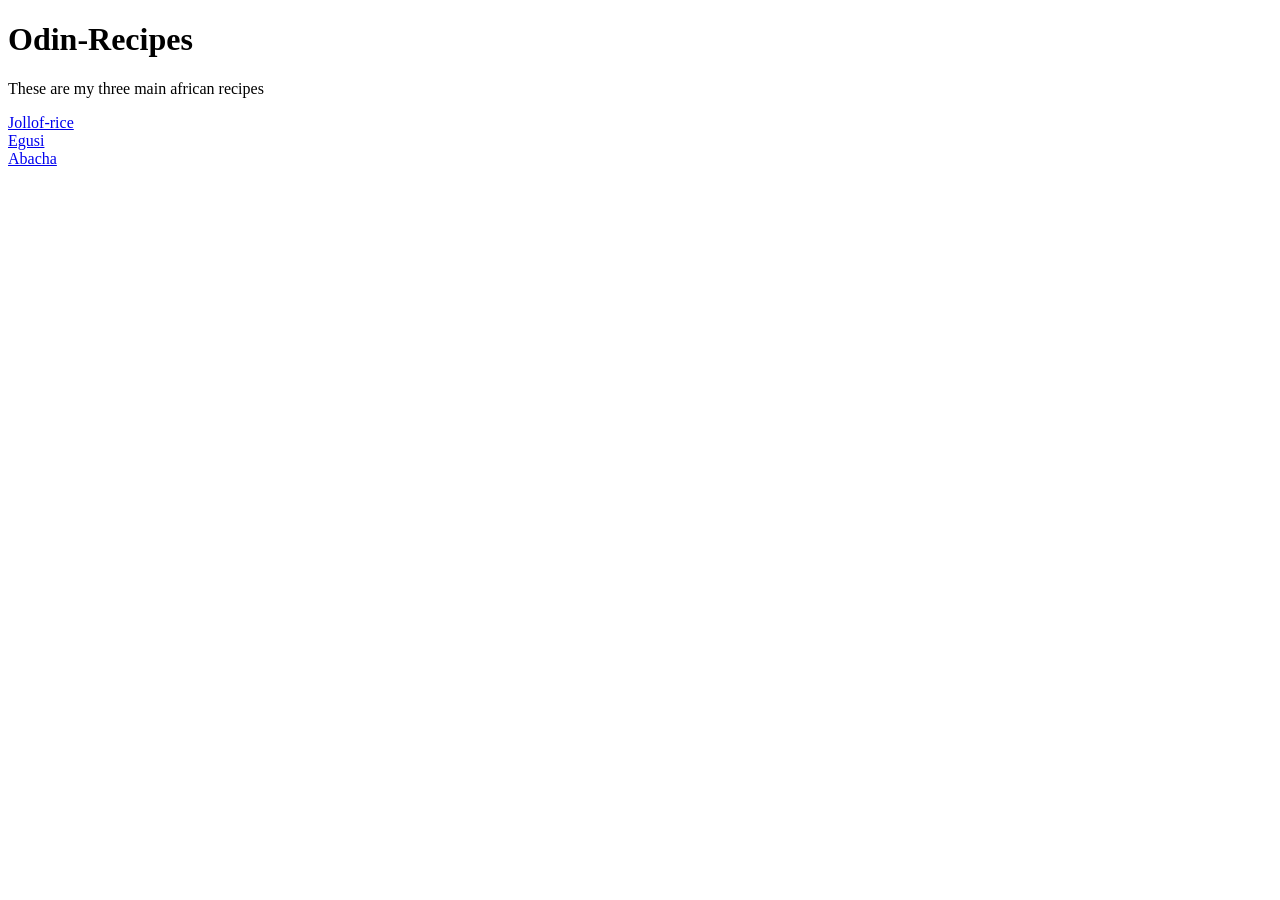
<file: index.html>
<!DOCTYPE html>
<html lang="en">
    <head>
        <meta charset="UTF-8">
        <title>Odin_recipes</title>
    </head>
    <body>
        <h1>Odin-Recipes</h1>
        <p>These are my three main african recipes </p>
        <a href="./recipes/jollof-rice.html">Jollof-rice</a><br>
        <a href="./recipes/egusi.html">Egusi</a><br>
        <a href="./recipes/abacha.html">Abacha</a>
    </body>
</html>
</file>
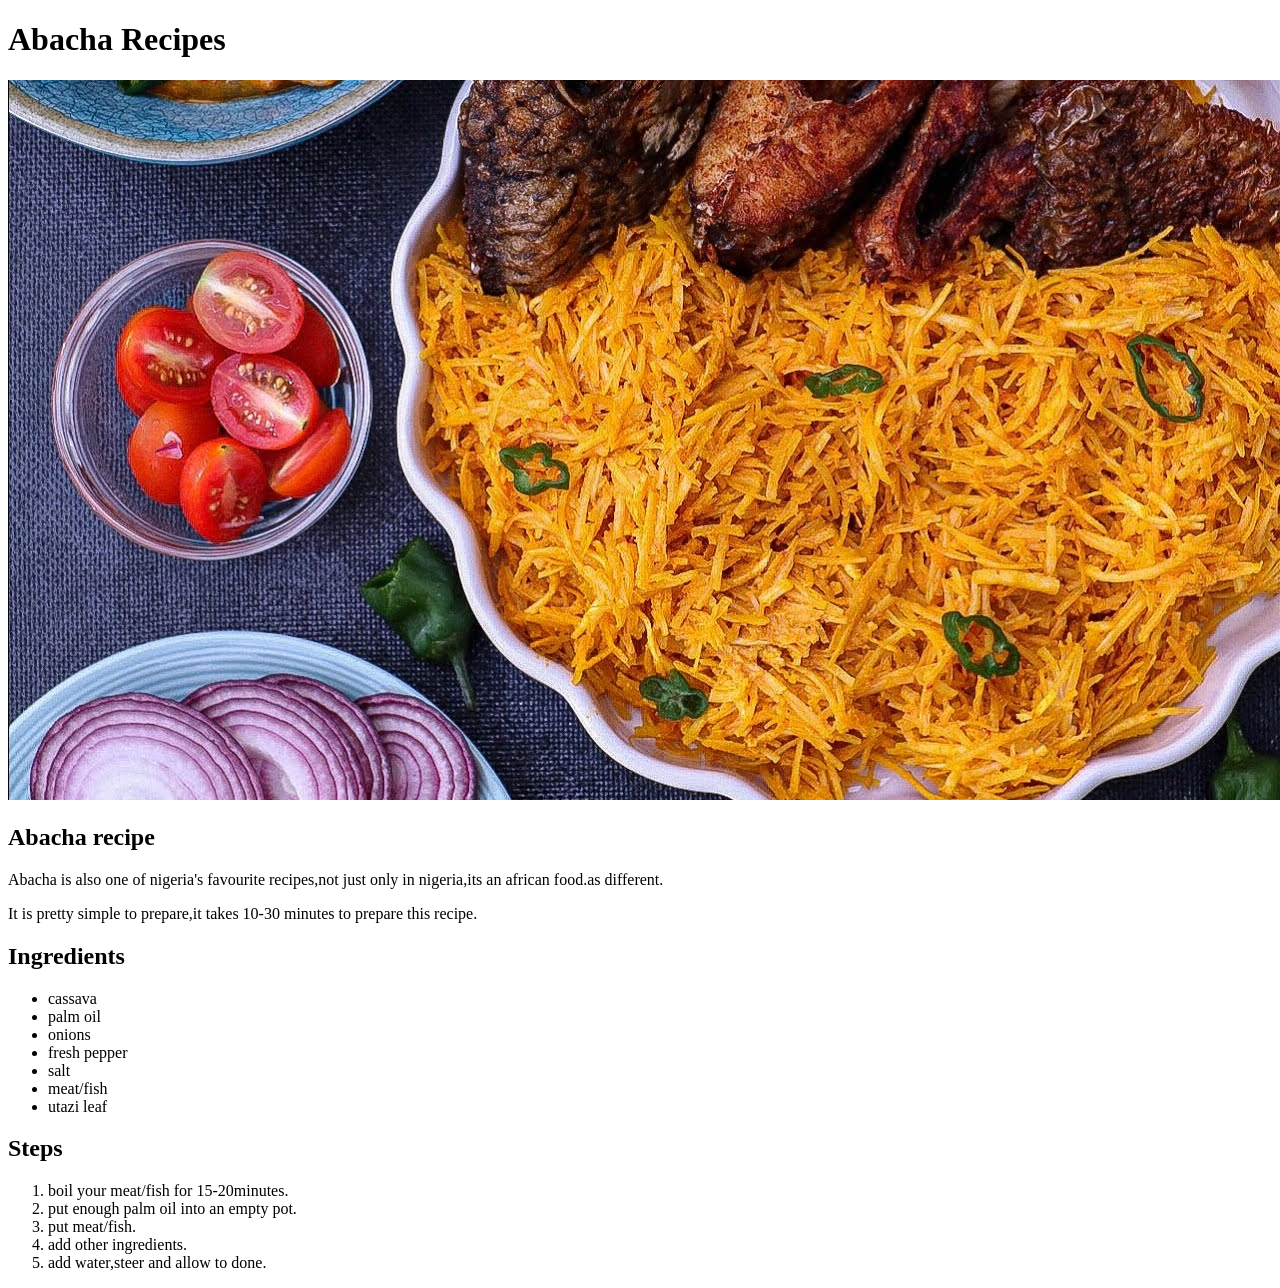
<file: abacha.html>
<!DOCTYPE html>
<html lang="en">

<head>

    <meta charset="utf-8">
    <title>Abacha recipe</title>

</head>

<body>

    <h1>Abacha Recipes</h1>
        <img src="../recipes images/abacha 1.jpg" alt="abacha delicacy">

            <h2>Abacha recipe</h2>
                <p>Abacha is also one of nigeria's favourite recipes,not just 
            only in nigeria,its an african food.as different.</p>
                <p>It is pretty simple to prepare,it takes 10-30 minutes to prepare this recipe.</p>

        <h2>Ingredients</h2>
            <ul>
                <li>cassava</li>
                <li>palm oil</li>
                <li>onions</li>
                <li>fresh pepper</li>
                <li>salt</li>
                <li>meat/fish</li>
                <li>utazi leaf</li>
            </ul>
        <h2>Steps</h2>
            <ol>
                <li>boil your meat/fish for 15-20minutes.</li>
                <li>put enough palm oil into an empty pot.</li>
                <li>put meat/fish.</li>
                <li>add other ingredients.</li>
                <li>add water,steer and allow to done.</li>
            </ol>
</body>
</html>
</file>
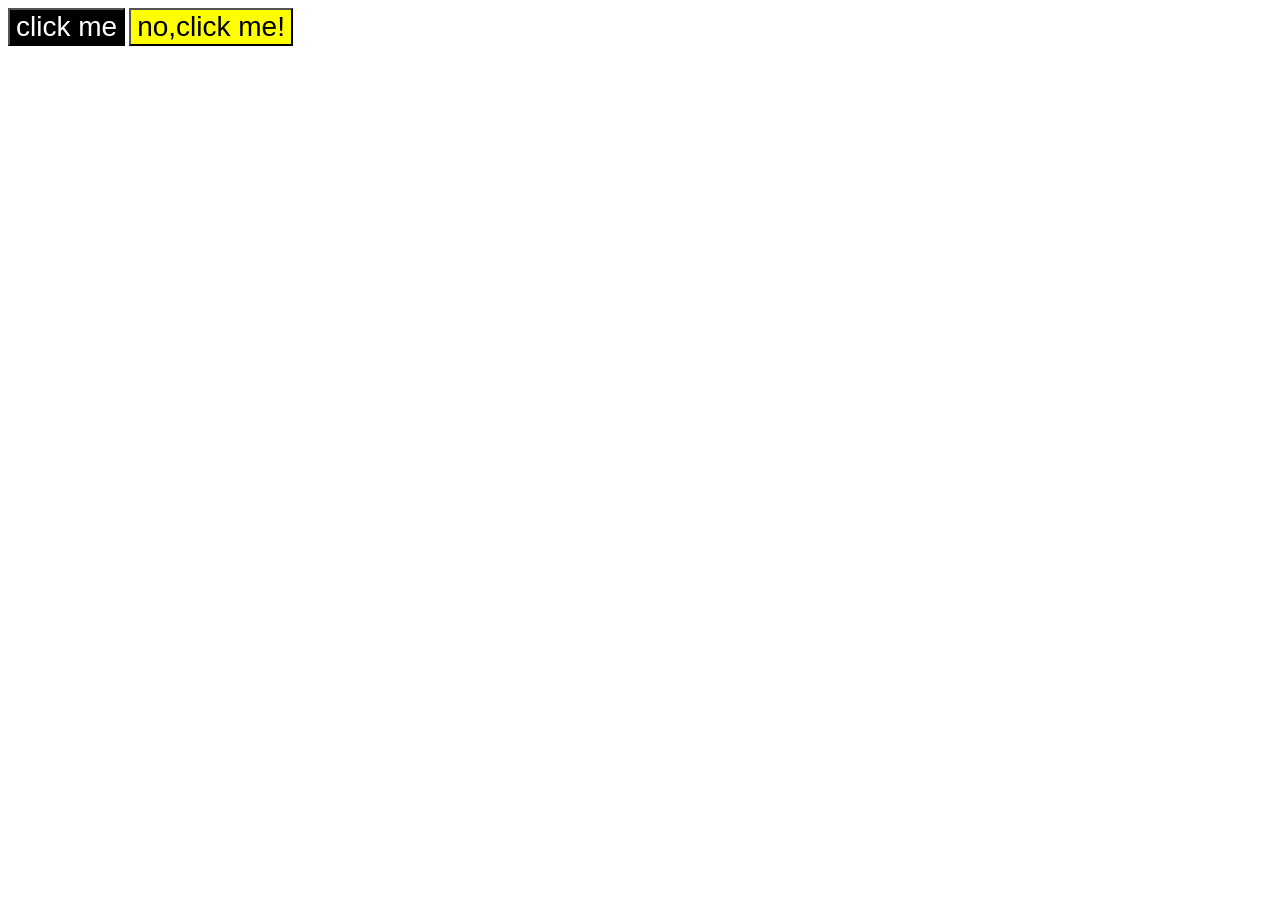
<file: click.html>
<!DOCTYPE html>
<html lang="en">

<head>
    <meta charset="UTF-8">
    <title>click me</title>
    <link rel="stylesheet" href="click.css">
</head>

<body>
    <button class="num1">click me</button>
    <button class="num2">no,click me!</button>
</body>

</html>
</file>
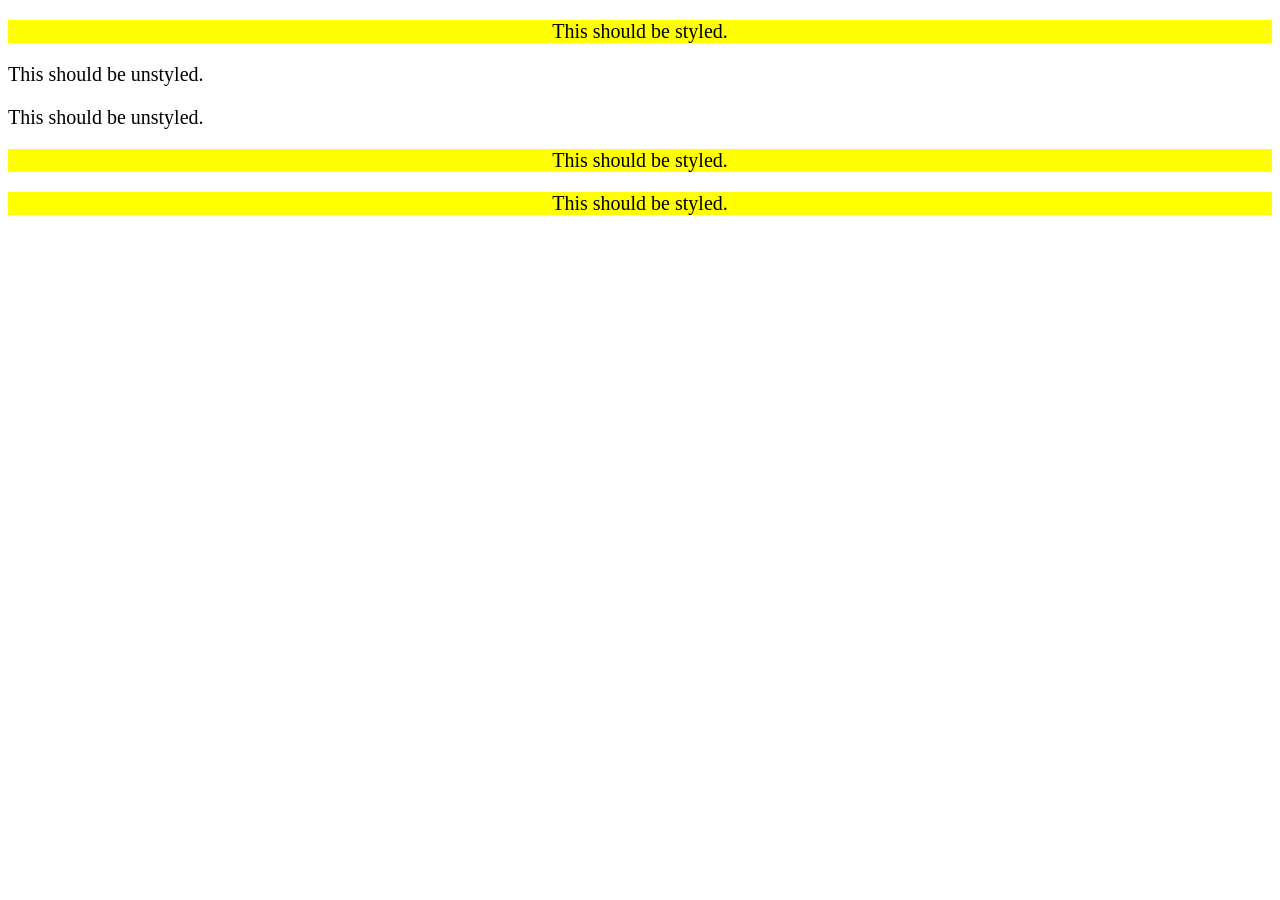
<file: decendant.html>
<!DOCTYPE html>
<html lang="en">
 
<head>
    <meta charset="UTF-8">
    <title>decendant combinator</title>
    <link rel="stylesheet" href="decendant.css">
</head>

<body>
    <div class="container">
    <p class="line">This should be styled.</p>
<div>
    <p class="line2">This should be unstyled.</p>
    <p class="line2">This should be unstyled.</p>
</div>

<div class="container">
    <p class="line">This should be styled.</p>
    <p class="line">This should be styled.</p>
</div>
</div>
</body>
</html>
</file>
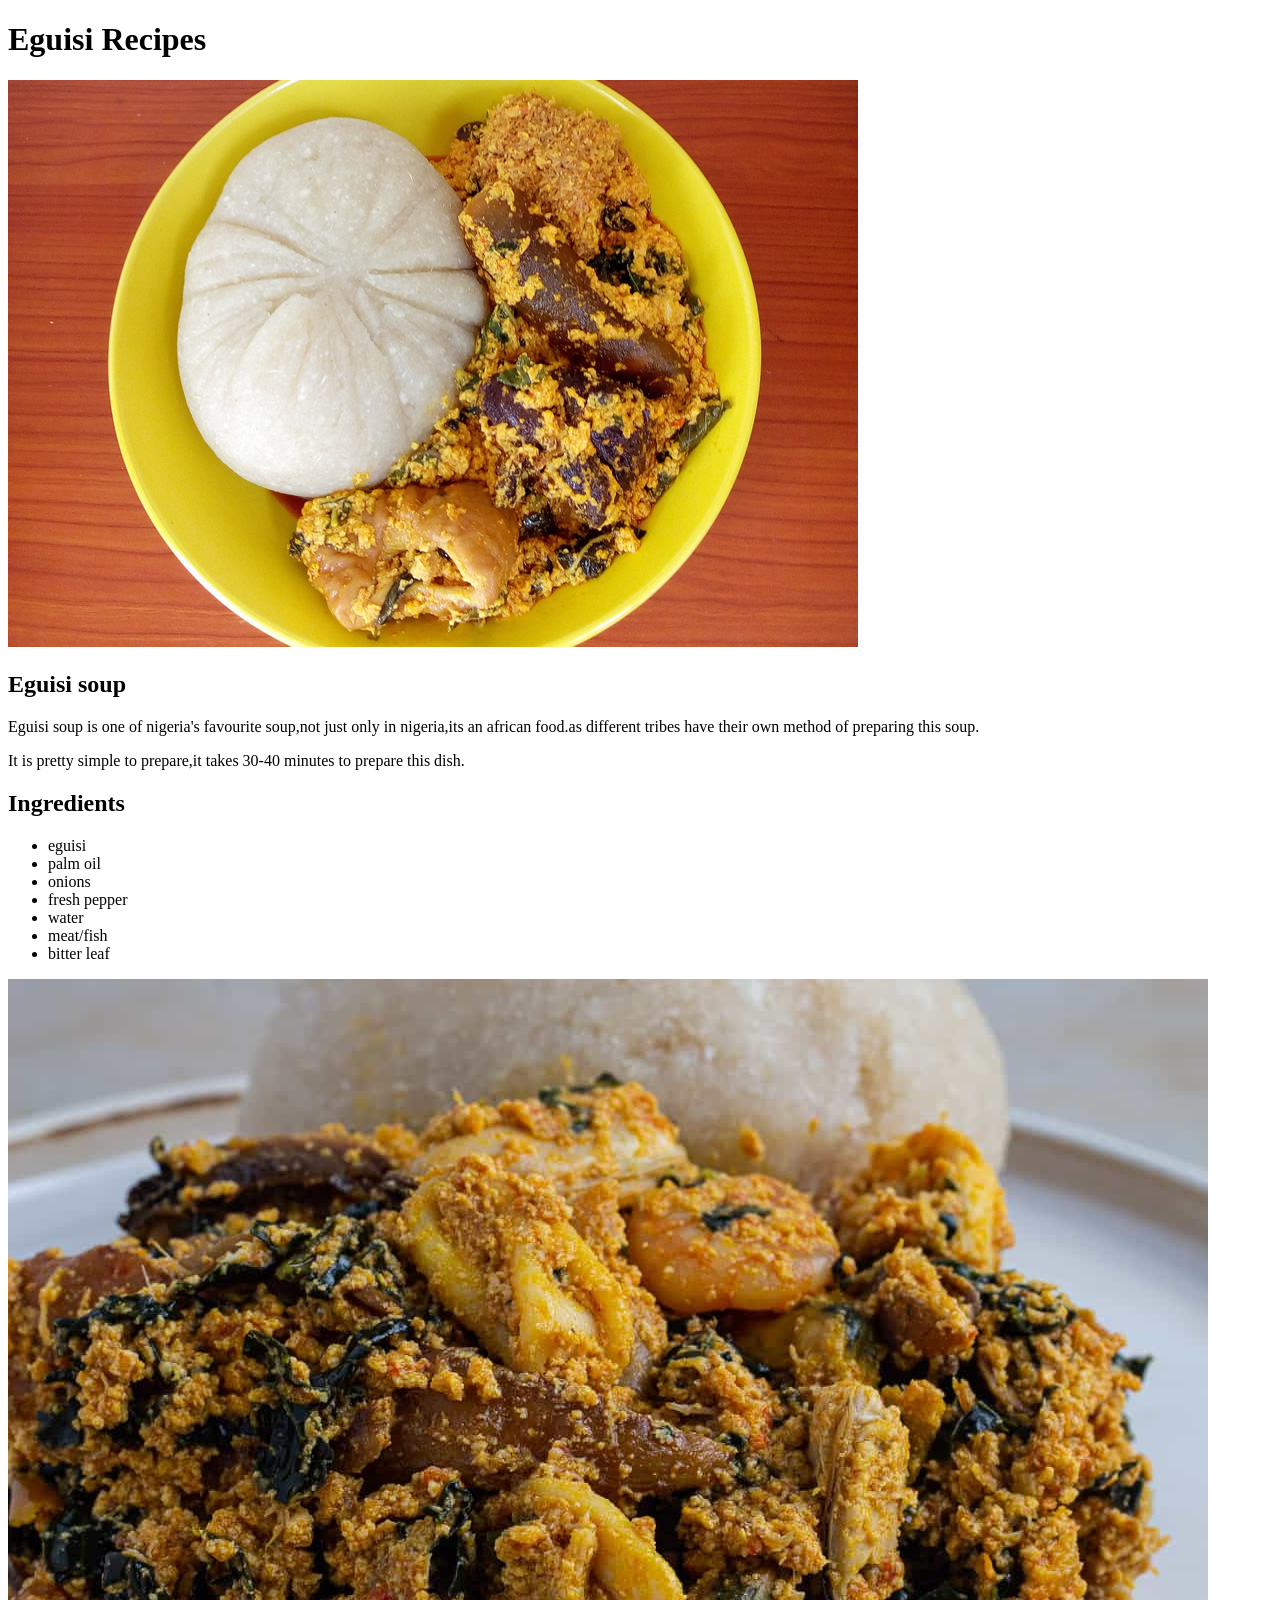
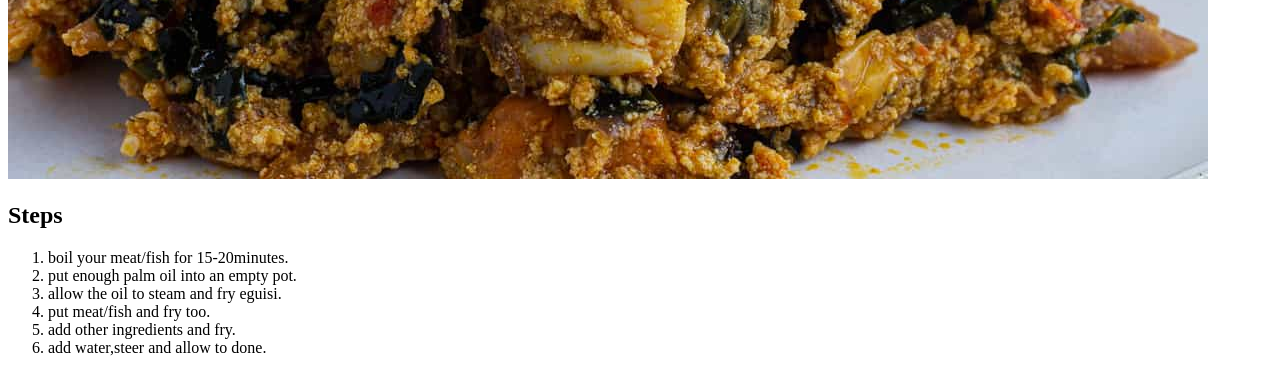
<file: eguisi.html>
<!DOCTYPE html>
<html lang="en">

<head>

    <meta charset="utf-8">
    <title>eguisi soup</title>

</head>

<body>

    <h1>Eguisi Recipes</h1>
        <img src="../recipes images/eguisi 2.jpg">

            <h2>Eguisi soup</h2>
                <p>Eguisi soup is one of nigeria's favourite soup,not just 
            only in nigeria,its an african food.as different tribes have their own 
            method of preparing this soup.</p>
                <p>It is pretty simple to prepare,it takes 30-40 minutes to prepare this dish.</p>

        <h2>Ingredients</h2>
            <ul>
                <li>eguisi</li>
                <li>palm oil</li>
                <li>onions</li>
                <li>fresh pepper</li>
                <li>water</li>
                <li>meat/fish</li>
                <li>bitter leaf</li>
            </ul>
        <img src="../recipes images/eguisi 1.jpg">
        <h2>Steps</h2>
            <ol>
                <li>boil your meat/fish for 15-20minutes.</li>
                <li>put enough palm oil into an empty pot.</li>
                <li>allow the oil to steam and fry eguisi.</li>
                <li>put meat/fish and fry too.</li>
                <li>add other ingredients and fry.</li>
                <li>add water,steer and allow to done.</li>
            </ol>

</body>
</html>
</file>
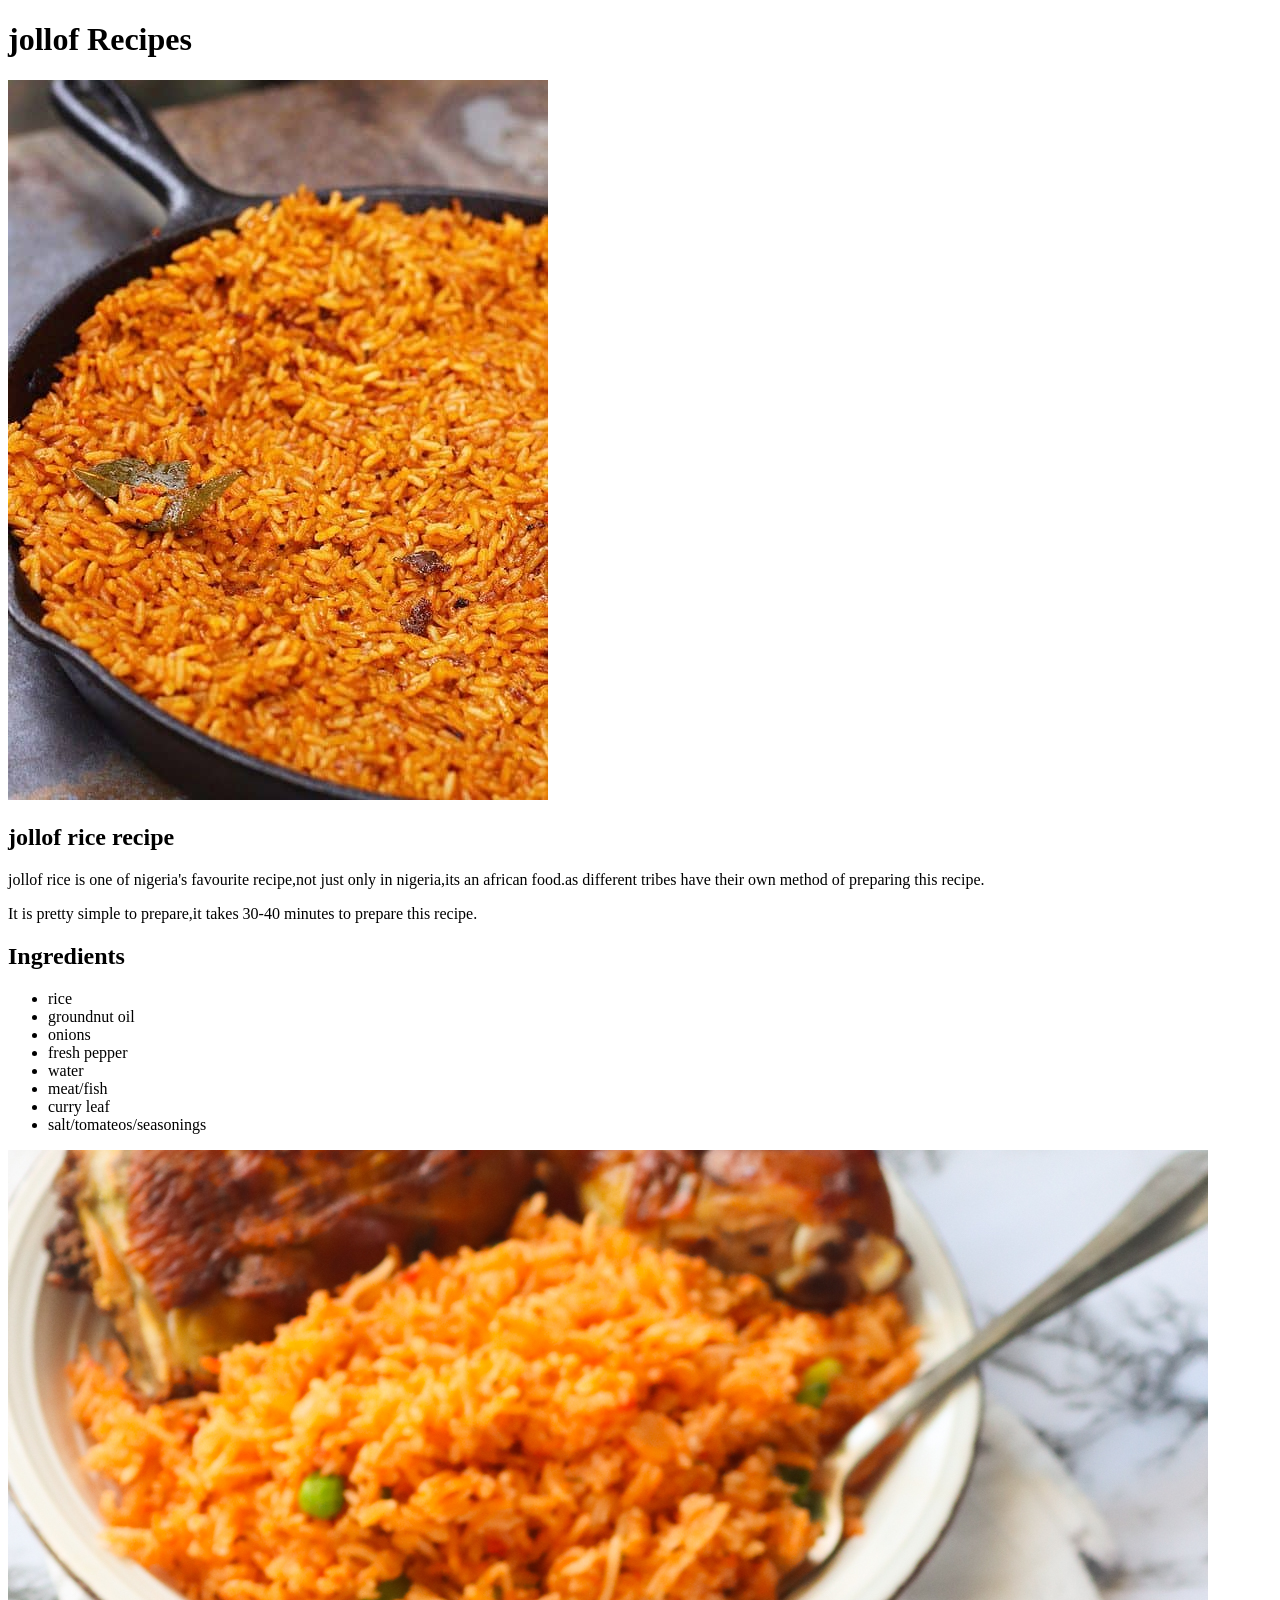
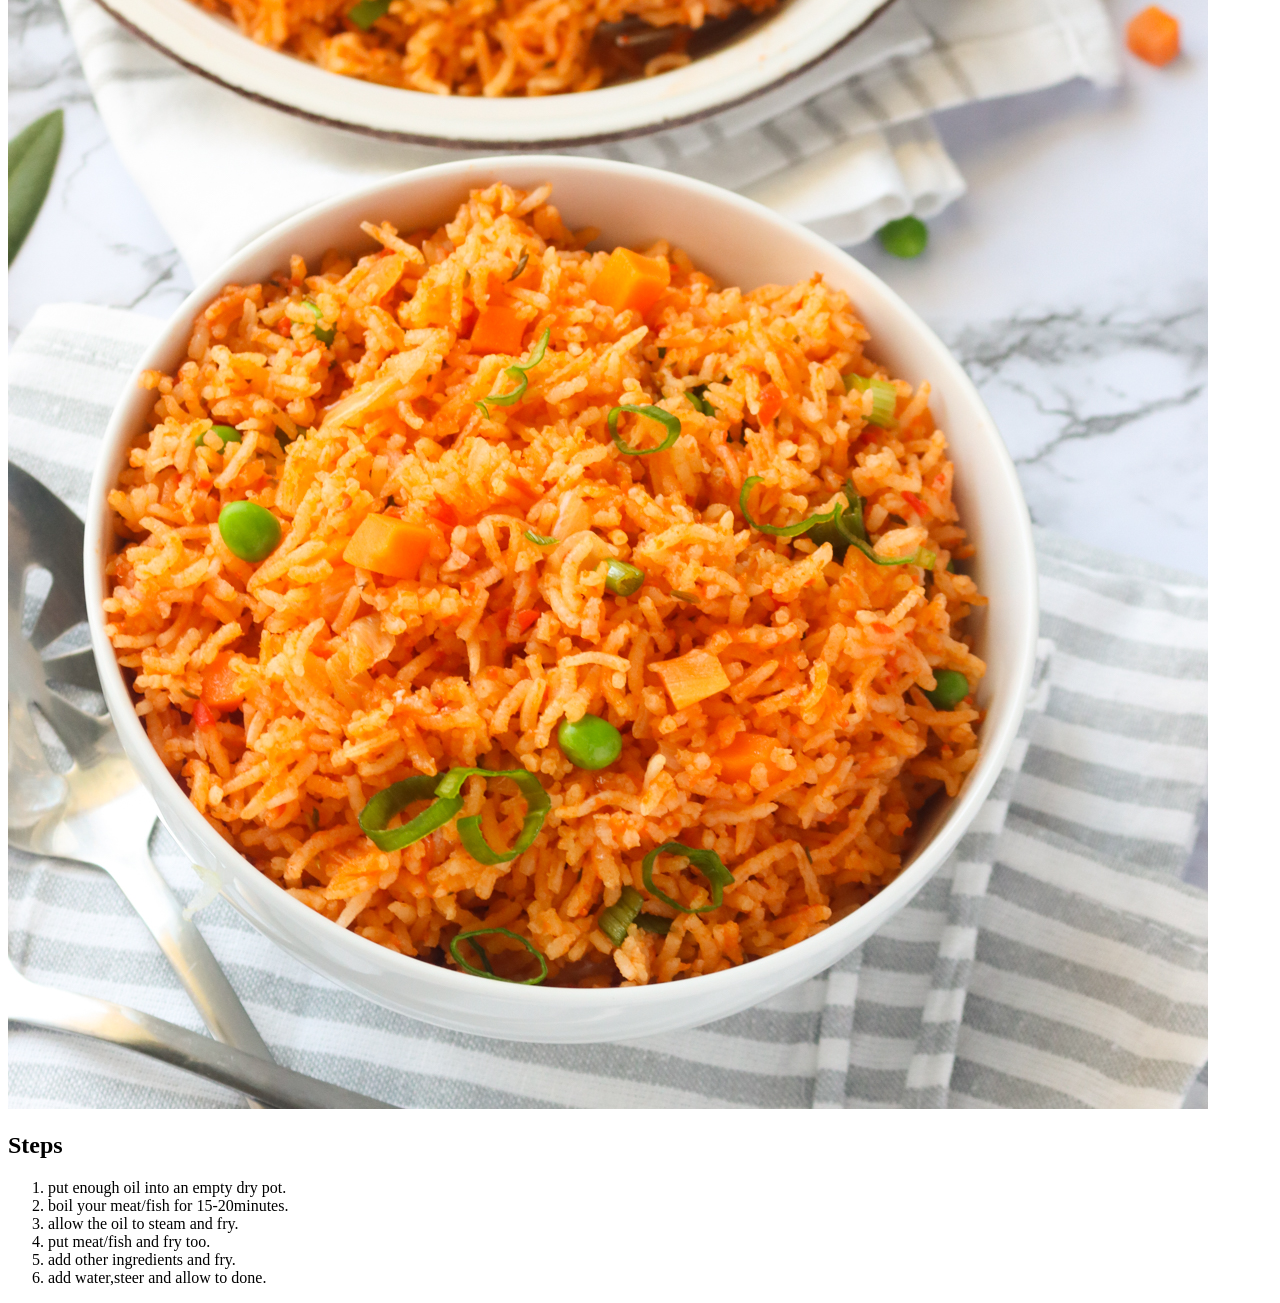
<file: recipes/jollof.html>
<!DOCTYPE html>
<html lang="en">

<head>

    <meta charset="utf-8">
    <title>jollof rice</title>

</head>

<body>

    <h1>jollof Recipes</h1>
        <img src="../recipes images/jollof 1.jpg" alt="jollof recipe">

            <h2>jollof rice recipe</h2>
                <p>jollof rice is one of nigeria's favourite recipe,not just 
            only in nigeria,its an african food.as different tribes have their own 
            method of preparing this recipe.</p>
                <p>It is pretty simple to prepare,it takes 30-40 minutes to prepare this recipe.</p>

        <h2>Ingredients</h2>
            <ul>
                <li>rice</li>
                <li>groundnut oil</li>
                <li>onions</li>
                <li>fresh pepper</li>
                <li>water</li>
                <li>meat/fish</li>
                <li>curry leaf</li>
                <li>salt/tomateos/seasonings</li>
            </ul>
        <img src="../recipes images/jollof 2.jpg" alt="african jollof">
        <h2>Steps</h2>
            <ol>
                <li>put enough oil into an empty dry pot.</li>
                <li>boil your meat/fish for 15-20minutes.</li>
                <li>allow the oil to steam and fry.</li>
                <li>put meat/fish and fry too.</li>
                <li>add other ingredients and fry.</li>
                <li>add water,steer and allow to done.</li>
            </ol>
</body>
</html>
</file>
<file: click.css>
.num1 {
    color: brown;
font-family: helvetica, "Times, New Romans", sans-serif;
font-size: 28px;
}

.num1 {
    background-color: black;
    color: white;
}

.num2 {
    background-color: yellow;
    font-family: Helvetica, "Times New Romans", sans-serif;
    color: black;
    font-size: 28px;
    animation:cubic-bezier(0.25, 0.46, 0.45, 0.94)
}
</file>
<file: decendant.css>
.container .line {
    text-align: center;
    background-color: yellow;
    font-size: 20px;
}
.line2 {
    font-size:20px;
}
</file>
